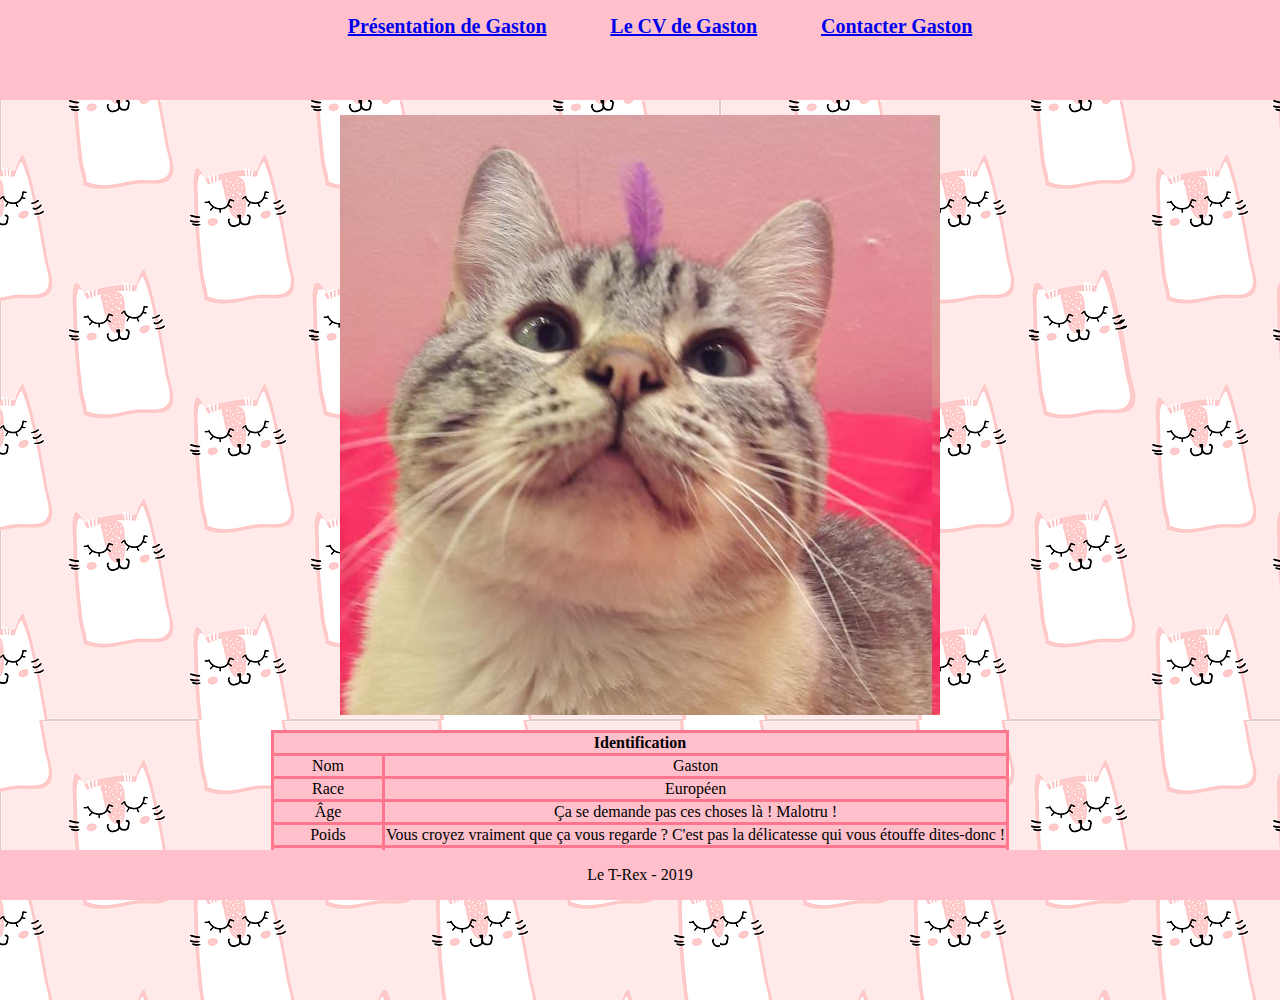
<file: index.html>
<!DOCTYPE html>
<html lang="fr">
	<head>
		<meta charset="UTF-8"/>
		<link rel="stylesheet" href="style.css"/>
		<title>Gaston le chaton</title>
    </head>
    <body>
        <header>
            <nav>
                <ul>
                    <li class="menu"><a href="./index.html">Présentation de Gaston</a></li>
                    <li class="menu"><a href="./cv.html">Le CV de Gaston</a></li>
                    <li class="menu"><a href="./contact.html">Contacter Gaston</a></li>                
                </ul>
            </nav>
        </header>
        <main>
            <img src="./gaston.jpg" alt="Ceci est une photo de Gaston">
            <table>
                <tr>
                    <th colspan="2">Identification</th>
                </tr>
                <tr>
                    <td>Nom</td>
                    <td>Gaston</td>
                <tr>
                    <td>Race</td>
                    <td>Européen</td>
                </tr>
                <tr>

                </tr>
                    <td>Âge</td>
                    <td>Ça se demande pas ces choses là ! Malotru !</td>
                <tr>
                    <td>Poids</td>
                    <td>Vous croyez vraiment que ça vous regarde ? C'est pas la délicatesse qui vous étouffe dites-donc ! </td>
                </tr>
                <tr>
                    <td>Signe particulier</td> 
                    <td>Born to be a Diva</td>
                </tr>
            </table>
        </main>
        <footer>
            <p>Le T-Rex - 2019</p> 
        </footer>

        <script src="./script.js"></script>
    </body>
</html>
</file>
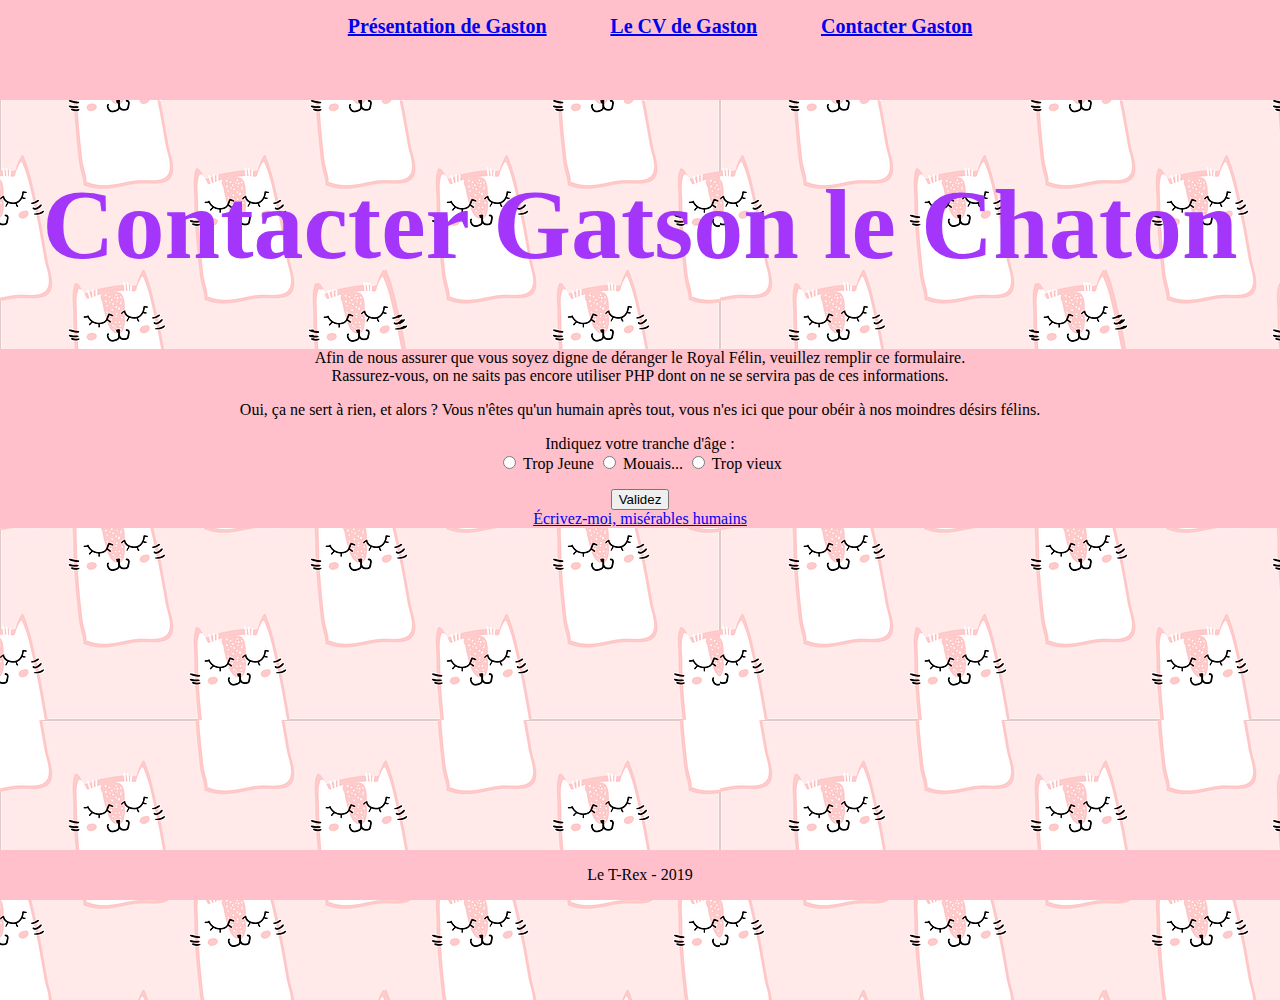
<file: contact.html>
<!DOCTYPE html>
<html lang="fr">
	<head>
		<meta charset="UTF-8"/>
		<link rel="stylesheet" href="style.css"/>
		<title>Contacter Gaston le chaton</title>
    </head>
    <body>
        <header>
            <nav>
                <ul>
                    <li class="menu"><a href="./index.html">Présentation de Gaston</a></li>
                    <li class="menu"><a href="./cv.html">Le CV de Gaston</a></li>
                    <li class="menu"><a href="./contact.html">Contacter Gaston</a></li>                
                </ul>
            </nav>
        </header>
        <main>
            <h1>Contacter Gatson le Chaton</h1>
            <div id="backcontact">
                <p>Afin de nous assurer que vous soyez digne de déranger le Royal Félin, veuillez remplir ce formulaire. <br />
                Rassurez-vous, on ne saits pas encore utiliser PHP dont on ne se servira pas de ces informations.</p>
                <p>Oui, ça ne sert à rien, et alors ? Vous n'êtes qu'un humain après tout, vous n'es ici que pour obéir à nos moindres désirs félins.</p>

                <form method="post">
                    <p>Indiquez votre tranche d'âge : <br />
                    <input type="radio" id="too young"/>
                    <label for="too young">Trop Jeune</label>

                    <input type="radio" id="medium"/>
                    <label for="medium">Mouais...</label>

                    <input type="radio" id="too old"/>
                    <label for="too old">Trop vieux</label>
                    </p>
                </form>
                <button>Validez</button> <br />
                <a class="mail" href="mailto:Gaston@yopmail">Écrivez-moi, misérables humains</a> <br />
                <p class="invisible">AH-AH ! On fait moins les malins ! </p>
            </div>
        </main>
        <footer>
            <p>Le T-Rex - 2019</p>
        </footer>

        <script src="./script.js"></script>
    </body>
</html>
</file>
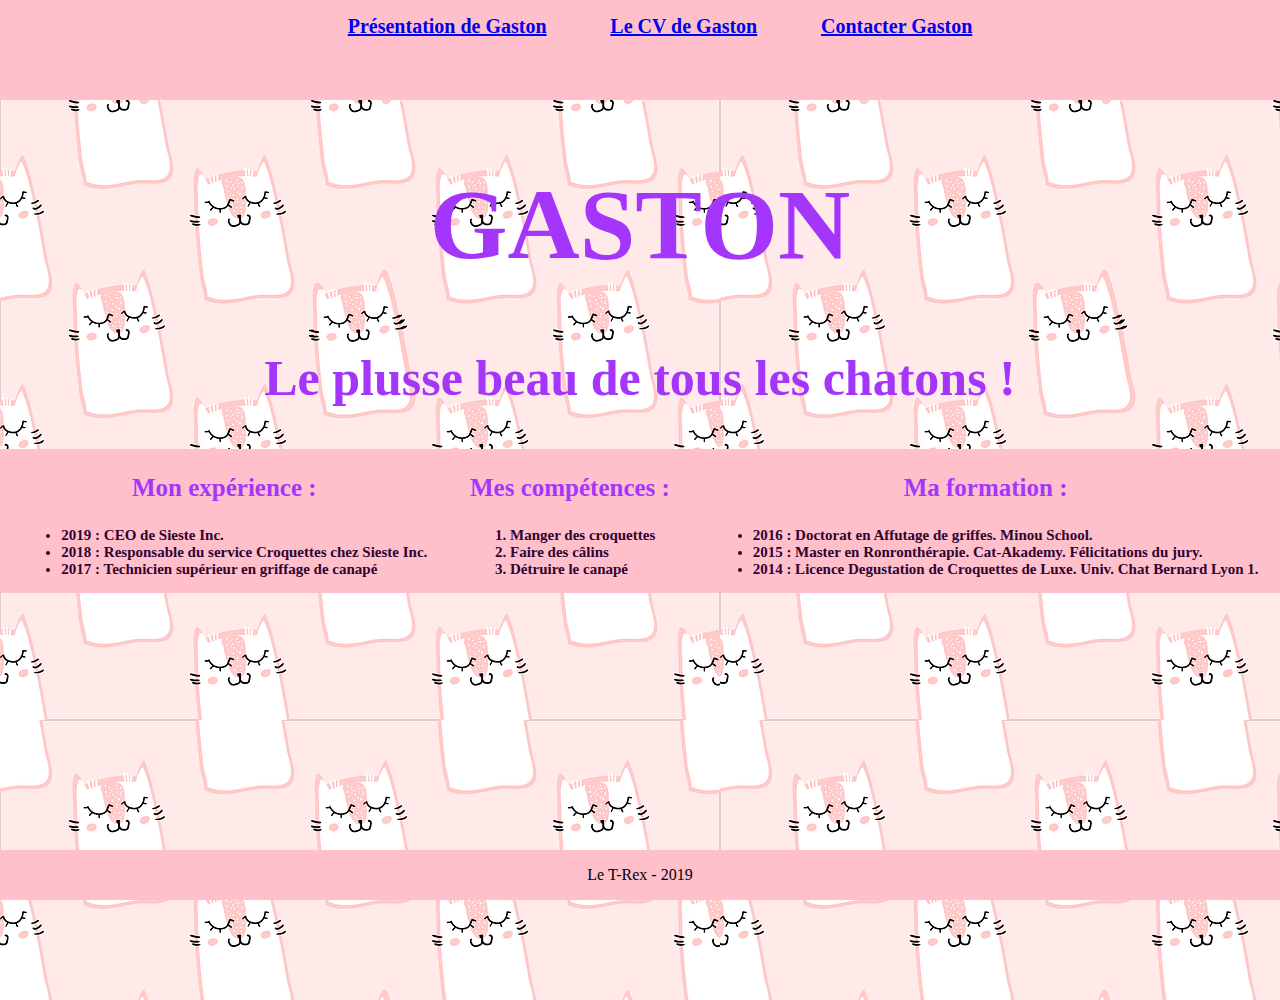
<file: cv.html>
<!DOCTYPE html>
<html lang="fr">
	<head>
		<meta charset="UTF-8"/>
		<link rel="stylesheet" href="style.css"/>
        <title>Le CV de Gaston le chaton</title>
    </head>
    <body>
        <header>
                <nav>
                    <ul>
                        <li class="menu"><a href="./index.html">Présentation de Gaston</a></li>
                        <li class="menu"><a href="./cv.html">Le CV de Gaston</a></li>
                        <li class="menu"><a href="./contact.html">Contacter Gaston</a></li>               
                    </ul>
                </nav>
        </header>
        <main>
            <h1>GASTON</h1>
            <h2>Le plusse beau de tous les chatons ! </h2>
            <div id="cv">
                <div id="experience">
                    <h3>Mon expérience : </h3>
                    <ul>
                        <li>2019 : CEO de Sieste Inc.</li>
                        <li>2018 : Responsable du service Croquettes chez Sieste Inc. </li>
                        <li>2017 : Technicien supérieur en griffage de canapé</li>
                    </ul>
                </div>
                <div id="skills">
                    <h3>Mes compétences : </h3>
                    <ol>
                        <li>Manger des croquettes</li>
                        <li>Faire des câlins</li>
                        <li>Détruire le canapé</li>
                    </ol>
                </div>
                <div id="education">
                    <h3>Ma formation : </h3>
                    <ul>
                        <li>2016 : Doctorat en Affutage de griffes. Minou School.</li>
                        <li>2015 : Master en Ronronthérapie. Cat-Akademy. Félicitations du jury.</li>
                        <li>2014 : Licence Degustation de Croquettes de Luxe. Univ. Chat Bernard Lyon 1.</li>
                    </ul>
                </div>
            </div>
        </main>
        <footer>
            <p>Le T-Rex - 2019</p>
        </footer>
    
        <script src="./script.js"></script>
    </body>
</html>
</file>
<file: style.css>
html{
    height: 100%;
}
body {
    height: 100%;
    margin: 0;
    padding: 0;
    background-image: url(./gastonbackground.png);
    padding-top: 100px;
}

footer {
    position : absolute;
    bottom: 0;
    width : 100%;
    height: 50px;
    background-color: pink;
    text-align: center;
}

header {
    position : absolute;
    top: 0;
    left: 0;
    right: 0;
    width : 100%;
    height: 100px;
    background-color: pink;
    text-align: center;
}

img {
    display: block;
    margin-left: auto;
    margin-right: auto;
    padding-bottom: 15px;
    padding-top: 15px;
}

table {
    margin: auto;
    border-collapse: collapse;
}
th{
    background-color: pink;
    border: 3px solid #FE768E ;
    text-align: center;
}

td {
    background-color: pink;
    border: 3px solid #FE768E ;
    text-align: center;
}

li.menu {
    display: inline;
    list-style-type: none;
    color : #A436FC;
    margin: 0 30px;
    font-size: 20px;
}

h1 {
    color: #A436FC;
    font-size : 100px;
    text-align: center;
}

h1:hover {
    font-size : 120px;
}

h2 {
    color: #A436FC;
    font-size : 50px;
    text-align: center;
}

h3 {
    color: #A436FC;
    font-size : 25px;
    text-align: center;
}

#cv {
    display : flex;
    justify-content: space-around;
    background-color: pink;
}

ul, ol {
    color: rgb(48, 3, 48);
    font-size: 15px;
    font-weight: bold;
}

#backcontact{
    background-color: pink;
    text-align: center;
}

@media screen and (max-width: 550px) {
    h1 {
        font-size : 80px;
    }
    ul, ol {
        color: purple;
        font-weight: normal;
    }
}

p.invisible {
    display : none !important;
}
.disappearing {
    display: none;
}
.appearing {
    display: block !important;
    color: darkorchid;
    font-size: 20px;
}
</file>
